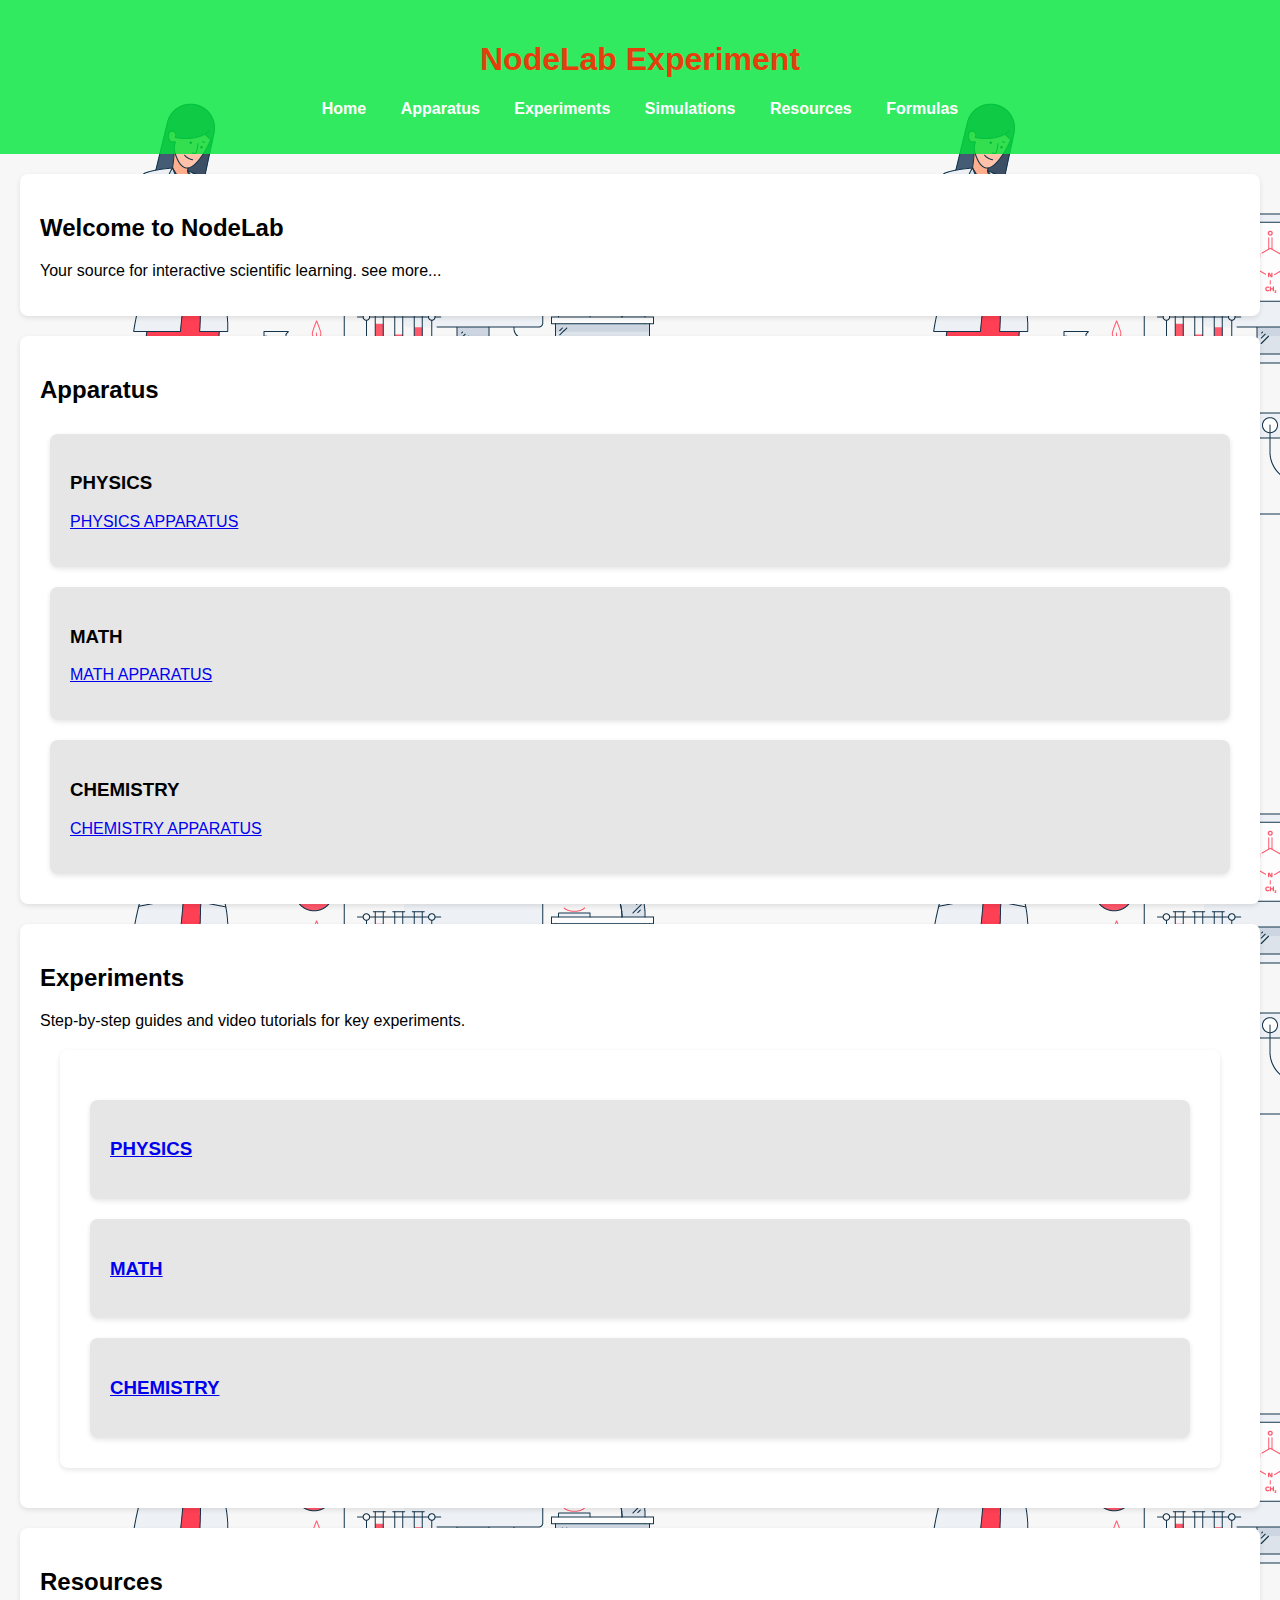
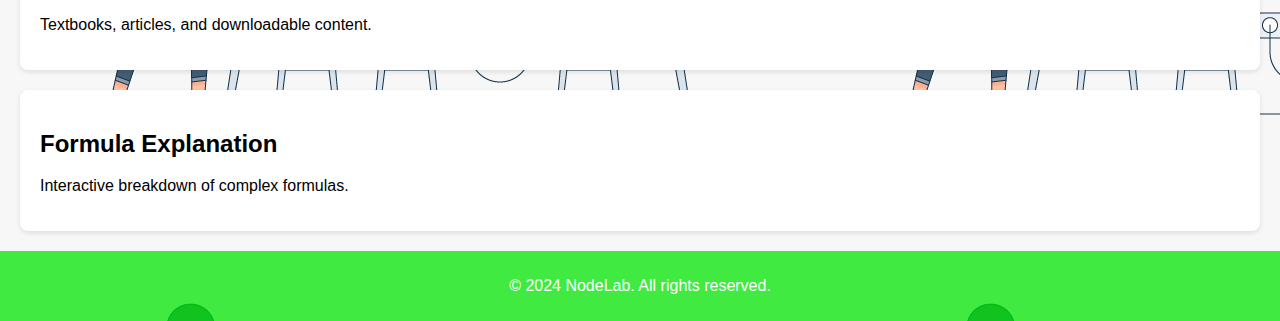
<file: index.html>
<!DOCTYPE html>
<html lang="en">
<head>
    <meta charset="UTF-8">
    <meta name="viewport" content="width=device-width, initial-scale=1.0">
    <title>NodeLab Experiment</title>
    <link rel="stylesheet" href="styles.css">
</head>
<body>
    <header>
        <h1 class="header-title">NodeLab Experiment</h1>
        <nav>
            <ul>
                <li><a href="#home">Home</a></li>
                <li><a href="#apparatus">Apparatus</a></li>
                <li><a href="#experiments">Experiments</a></li>
                <li><a href="#simulations">Simulations</a></li>
                <li><a href="#resources">Resources</a></li>
                <li><a href="#formulas">Formulas</a></li>
            </ul>
        </nav>
    </header>

    <section id="home">
        <h2>Welcome to NodeLab</h2>
        <p>Your source for interactive scientific learning.
            <span   onclick="this.innerText='NodeLab is your gateway to the world of scientific experimentation and simulation. Dedicated to fostering discovery and innovation, our virtual lab offers a dynamic platform to simulate a wide range of scientific experiments across various disciplines. Whether you\'re a researcher, student, or enthusiast, NodeLab provides the tools and environment to explore, experiment, and learn. Experience the future of science with NodeLab, where every experiment is just a click away. 🚀🔬'">see more...</span>
        </p>
        
    </section>

    <section id="apparatus">
        <h2>Apparatus</h2>
        <div class="apparatus-list">
            <div class="apparatus-item">
                <h3>PHYSICS</h3>
                <!-- <img src="images/phy.jpg" alt="Slide Calipers"> -->
               <a class="ap-title" href="department/physics/phyapparatus.html"><p>PHYSICS APPARATUS</p> </a> 
            </div>
            <div class="apparatus-item">
           <h3>MATH</h3>   
                <!-- <img src="images/math.jpg" alt="Slide Calipers"> -->
                   <a class="ap-title" href="department/math/mathapp.html"><p>MATH APPARATUS</p></a>
            </div>

            <div class="apparatus-item">
                <h3>CHEMISTRY</h3>
                <!-- <img src="images/che.jpg" alt="Vernier Scale"> -->
            <a class="ap-title" href="department/chemistry/chemistryapp.html">  <p>CHEMISTRY APPARATUS</p></a>   
            </div>
        </div>
    </section>

    <section id="experiments">
        <h2>Experiments</h2>
        <p>Step-by-step guides and video tutorials for key experiments.</p>


    <section id="simulations">
        <h2></h2>
        <div class="simulation-list">
            <div class="simulation-item">
           <a href="department/phy/main.phy.html" class="app-title"> <h3>PHYSICS</h3></a>    
                
            </div>
            <div class="simulation-item">
                <a href="department/math/main.math.html" class="app-title"> <h3>MATH</h3></a>    
                
               
            </div>
            <div class="simulation-item">
                <a href="department/che/main.che.html" class="app-title"> <h3>CHEMISTRY</h3></a>    
                
               
            </div>
        </div>
    </section>
</section>
    <section id="resources">
        <h2>Resources</h2>
        <p>Textbooks, articles, and downloadable content.</p>
    </section>

    <section id="formulas">
        <h2>Formula Explanation</h2>
        <p>Interactive breakdown of complex formulas.</p>
    </section>

    <footer>
        <p>&copy; 2024 NodeLab. All rights reserved.</p>
    </footer>
    
    <script src="scripts.js"></script>
</body>
</html>
</file>
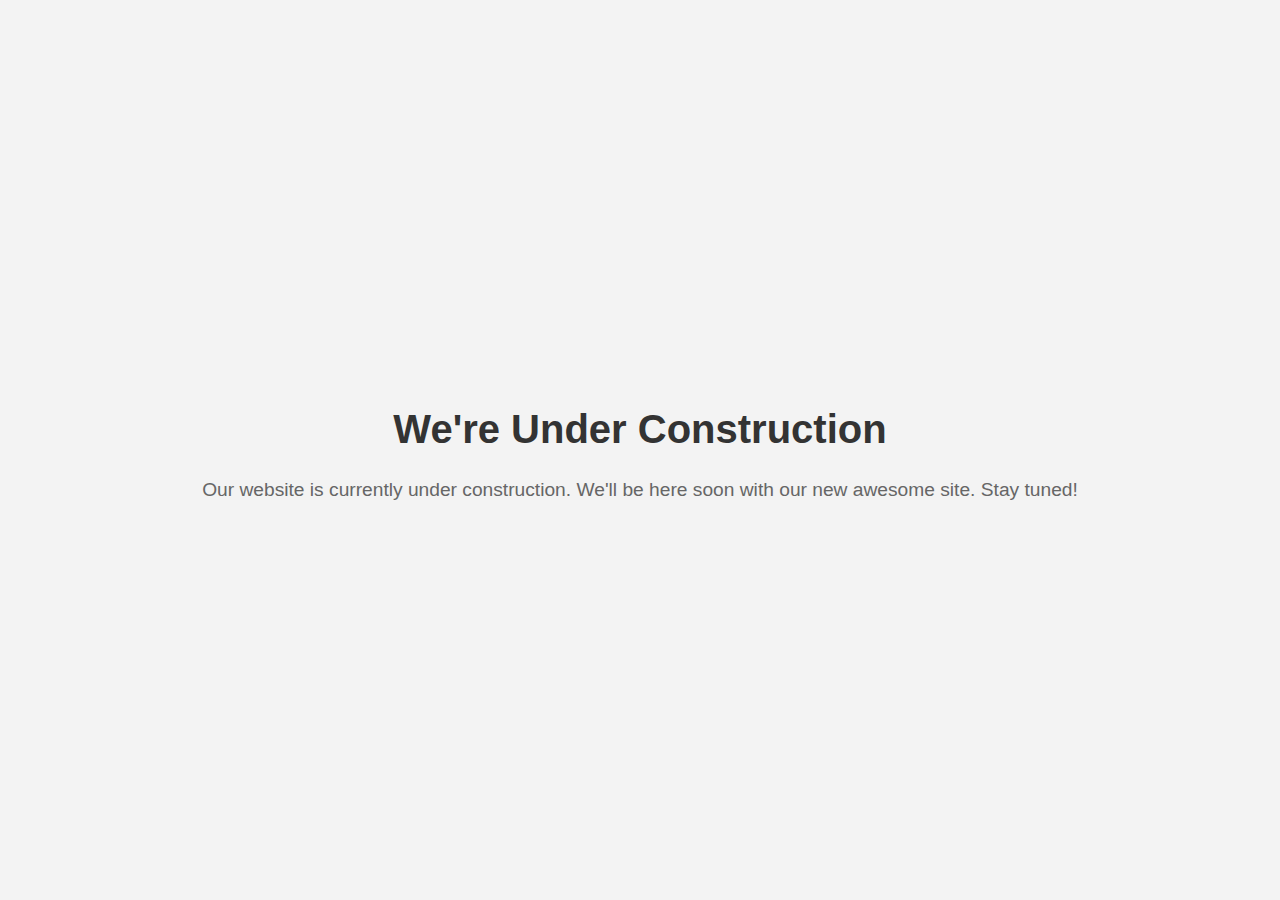
<file: old/index.html>
<!DOCTYPE html>
<html lang="en">
<head>
    <meta charset="UTF-8">
    <meta name="viewport" content="width=device-width, initial-scale=1.0">
    <title>Under Construction</title>
    <style>
        body {
            display: flex;
            justify-content: center;
            align-items: center;
            height: 100vh;
            background-color: #f3f3f3;
            margin: 0;
            font-family: Arial, sans-serif;
        }
        .container {
            text-align: center;
        }
        h1 {
            font-size: 2.5em;
            color: #333;
        }
        p {
            font-size: 1.2em;
            color: #666;
        }
    </style>
</head>
<body>
    <div class="container">
        <h1>We're Under Construction</h1>
        <p>Our website is currently under construction. We'll be here soon with our new awesome site. Stay tuned!</p>
    </div>
</body>
</html>
</file>
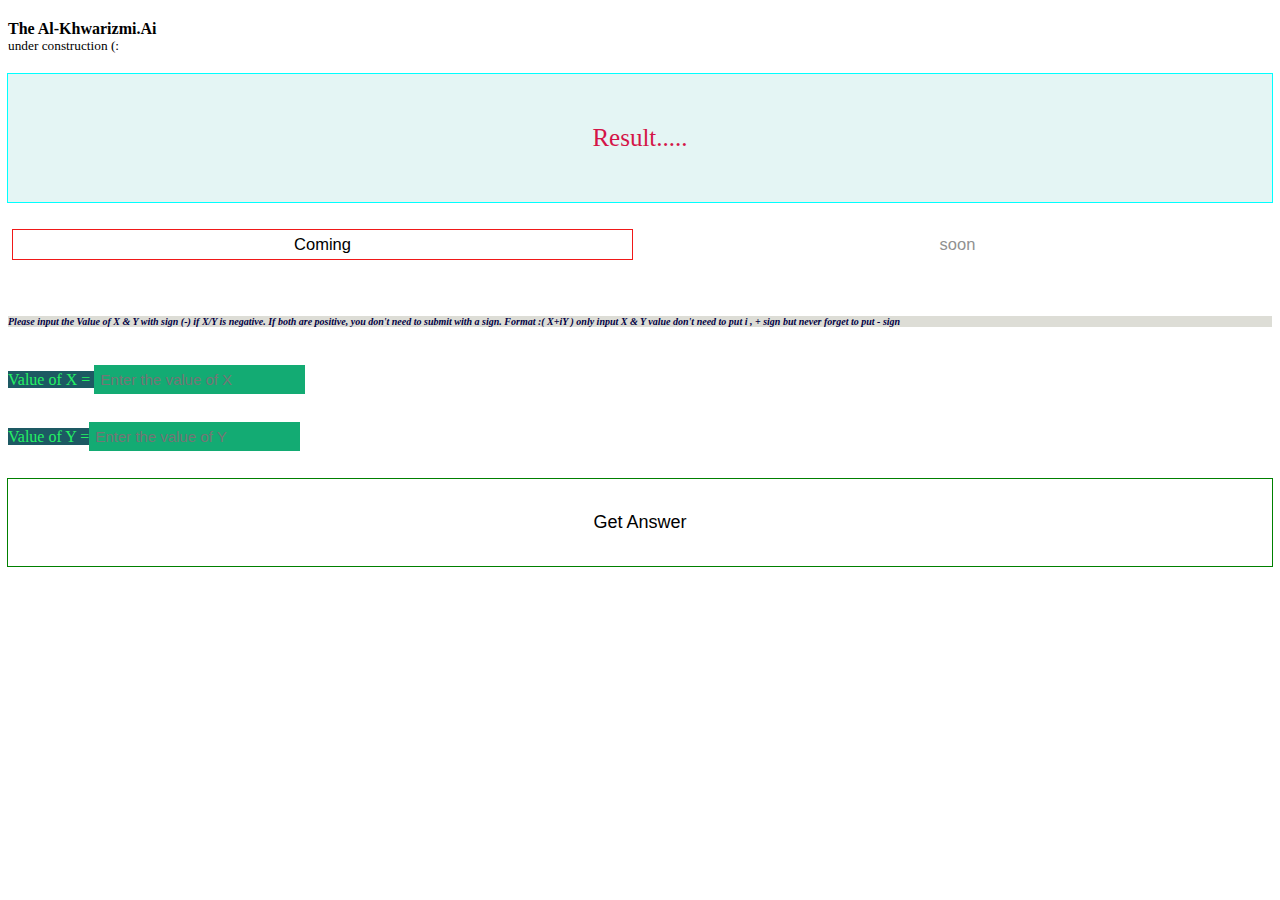
<file: al-Khwārizmī.html>
<html>
<head>
  <title>Al-Khwarizmi.Ai</title>
  <meta name="viewport" content="width=device-width, initial-scale=1.0">
</head>
  <body>



    
  <style>
  input[placeholder]{
color:#fafcfc;
  }
  *{
    
    margin-top:10px;
  }
    .display{
      
      display:flex; flex-direction:column;
      gap: 3px;
      
      .cl , .dl {
        text-align:center;
        width: 50%;
        padding: 5px 10px 5px;
      background:none;
      border:none;
      font-size:16.5px;
      }
      .cl{
        outline: 1px solid #f01818;
      } 
      .dl{
        
        color:#919191;
      }
      .answer{
        text-align: center;
        color:#d41548;
        font-size:25px;
      outline: 1px  solid aqua;
        padding:50px ;
        background:#e4f5f4;
        align-items: justify-ontent;
    
    #indicator{
      color:white;
      text-align: left !important;
    }
      }
      
      
      span{
        font-style: italic;
        font-weight: bold;
        font-size: 10px;
        color: #004;
        background: #5533;
      }
    }
    
    
    .button{
      font-size:18px; font-weight:300;
      width:100%;
      height: 10%;
      padding: 5px 10px 5px;
      background:none;
      border:none;
      outline: 1px solid green;
    }
    form{
      .in{
        background: #1d5963 ;
        
        color:#24f064;
      }
      
      
      input{
        padding:6px;
        color: white; font-weight:400;
        font-size:15px;
        background: #13ab73;
        border:none;outline:none;
      }
    }
    .btn{
      padding: 5px;
      gap: 1rem;
      display:flex;
      flex-direction:row;
    }
  </style>


    <header>  <b>The Al-Khwarizmi.Ai</b> <br>
    <small>under construction (:</small></header>
  <div class="display">
    <label class="answer">Result.....
    
    
    
    
  </label>
  <label class="btn">
    
      <button class="cl"  onclick="clar()">Coming</button>
  
  <button id="indicator" class="dl" type="submit"  onclick="error()">soon</button>
  </label>

    <br><br> 
<span>
    Please  input the Value of X & Y with sign (-) if X/Y is negative. If both are
    positive, you don't need to submit with a sign. <b> Format :( X+iY ) 
    only input X & Y value don't need to put i , + sign but never forget to put - sign</b> </span>
  </div>
  <br>
  <form id="myForm">
    <span class="in">Value of X = </span><input  type="number" id="xvalue" placeholder="Enter the value of X" required> 
    <br><br>
   <span class="in" >Value of Y =</span><input placeholder="Enter the value of Y" type="number" id="yvalue" required>
    <br><br>
    <button class="button" type="submit" id="sub">Get Answer</button>
  </form>

  <script>
    document.getElementById("myForm").addEventListener("submit", function(event) {
      event.preventDefault();

      const display = document.querySelector(".answer");
      const a = parseFloat(document.querySelector("#xvalue").value);
      const b = parseFloat(document.querySelector("#yvalue").value);
      const bsn = Math.sign(b);

      function bsign() {
        if (bsn == 1) {
          return " + ";
        } else {
          return " - ";
        }
      }

      let mod_1 = a ** 2 + b ** 2; // Corrected exponentiation syntax
      let mod = Math.sqrt(mod_1); // Used Math.sqrt for square root
      let left = a + mod;
      let right = -a + mod;
      let left_2 = Math.sqrt(left / 2); // Used Math.sqrt for square root
      let right_2 = Math.sqrt(Math.abs(right) / 2); // Used Math.abs to handle negative case

      const show = `± ( ${left_2} ${bsign()} ${right_2}i)`;



      display.innerHTML = show;
      
   function clar(){
     
  display.innerHTML= "cleared ! (:";
  
   }
  
    
 });
  </script>
</body>
</html>
</file>
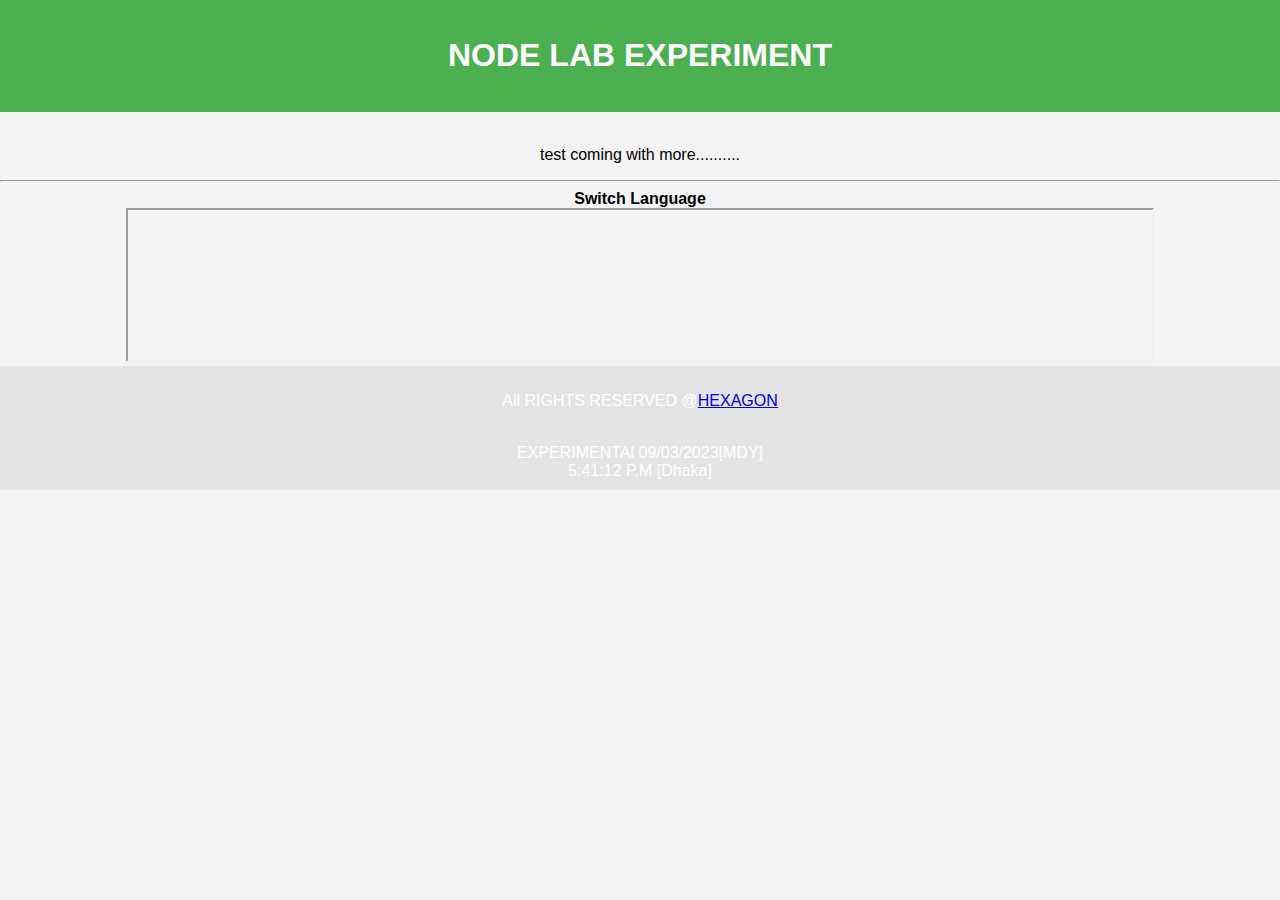
<file: content/BIOLOGY.html>
<!DOCTYPE html>
<html lang="en">
<head>
    <!-- Google Tag Manager -->
    <script> (function (w, d, s, l, i) {
        w[l] = w[l] || []; w[l].push({
            'gtm.start':
                new Date().getTime(), event: 'gtm.js'
        }); var f = d.getElementsByTagName(s)[0],
            j = d.createElement(s), dl = l != 'dataLayer' ? '&l=' + l : ''; j.async = true; j.src =
                'https://www.googletagmanager.com/gtm.js?id=' + i + dl; f.parentNode.insertBefore(j, f);
    })(window, document, 'script', 'dataLayer', 'GTM-NW5KFS3G');
</script>

<!--chatapi-->
<script
    type="text/javascript">window.$crisp = []; window.CRISP_WEBSITE_ID = "bdcf8ec8-41b2-4ec4-a086-cca6173aede8"; (function () { d = document; s = d.createElement("script"); s.src = "https://client.crisp.chat/l.js"; s.async = 1; d.getElementsByTagName("head")[0].appendChild(s); })();</script>

<!--EndGoogle Tag Manager-->
<link rel="icon" href="img/hex.png">
  <!-- Google Fonts Pre Connect -->
  <link rel="preconnect" href="https://fonts.gstatic.com" crossorigin>
  <link rel="preconnect" href="https://fonts.googleapis.com">
  <!-- Meta Tags -->
  <meta charset="UTF-8">
  <meta http-equiv="X-UA-Compatible" content="IE=edge">
  <meta name="viewport" content="width=device-width, initial-scale=1.0">

  <!-- Fonts Links (Roboto 400, 500 and 700 included) -->
  <link rel="stylesheet" href="https://fonts.googleapis.com/css2?family=Roboto:wght@400;500;700&display=swap">

  <!-- CSS Files Links -->
  <link rel="stylesheet" href="./styles.css">

  <!-- Title -->
  <title>NODE LAB</title>
</head>
<body>
  
    <!-- Google Tag Manager (noscript) -->
    <noscript><iframe src="https://www.googletagmanager.com/ns.html?id=GTM-NW5KFS3G" height="0" width="0"
      style="display:none;visibility:hidden"></iframe></noscript>
<!-- End Google Tag Manager (noscript) -->
  <header>
    <h1>NODE LAB EXPERIMENT</h1>
  </header>
  <br>
  <p>

    test coming with more..........
  </p> <hr>
<!--main-->
<section>
    <!-- ggte -->
    <b>Switch Language</b>
<div style=" size: 7px;
text-decoration: none;
opacity: 10%;
    background-color: #69696b3b;" class="translator">

  <div id="google_translate_element"></div>
  <script>
      function googleTranslateElementInit() {
          new google.translate.TranslateElement({ pageLanguage: 'en' }, 'google_translate_element');
      }
  </script>
  <script type="text/javascript"
      src="//translate.google.com/translate_a/element.js?cb=googleTranslateElementInit"></script>


</section>
<!--main-->


<iframe src="https://phet.colorado.edu/sims/cheerpj/eating-and-exercise/latest/eating-and-exercise.html?simulation=eating-and-exercise"
width="80%"
height="100%"
        allowfullscreen>
</iframe>


<!--footer-->
<footer style="text-align: center;background-color:rgba(218, 217, 217, 0.596);">
    <p>All RIGHTS RESERVED @<a id="back" class="buyer" href="https://hexagontech.netlify.app">HEXAGON</a></p>
    <br>

    EXPERIMENTAl 
    09/03/2023[MDY] <br>
    5:41:12 P.M [Dhaka]
</footer>


  <noscript>Your browser don't support JavaScript!</noscript>
  <script src="./scripts.js"></script>
</body>
</html>
</file>
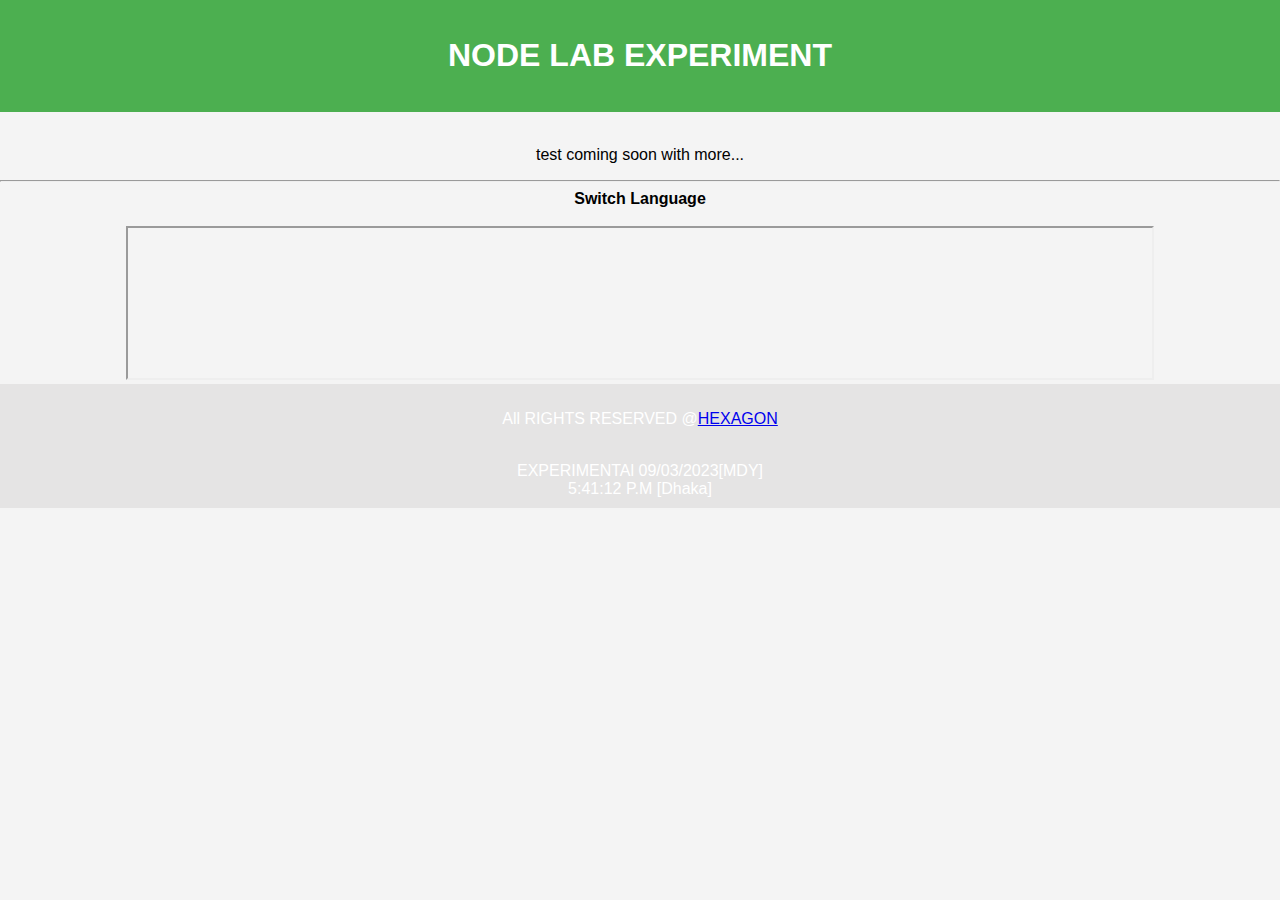
<file: content/che.html>
<!DOCTYPE html>
<html lang="en">
<head>
    <!-- Google Tag Manager -->
    <script> (function (w, d, s, l, i) {
        w[l] = w[l] || []; w[l].push({
            'gtm.start':
                new Date().getTime(), event: 'gtm.js'
        }); var f = d.getElementsByTagName(s)[0],
            j = d.createElement(s), dl = l != 'dataLayer' ? '&l=' + l : ''; j.async = true; j.src =
                'https://www.googletagmanager.com/gtm.js?id=' + i + dl; f.parentNode.insertBefore(j, f);
    })(window, document, 'script', 'dataLayer', 'GTM-NW5KFS3G');
</script>

<!--chatapi-->
<script
    type="text/javascript">window.$crisp = []; window.CRISP_WEBSITE_ID = "bdcf8ec8-41b2-4ec4-a086-cca6173aede8"; (function () { d = document; s = d.createElement("script"); s.src = "https://client.crisp.chat/l.js"; s.async = 1; d.getElementsByTagName("head")[0].appendChild(s); })();</script>

<!--EndGoogle Tag Manager-->
<link rel="icon" href="img/hex.png">
  <!-- Google Fonts Pre Connect -->
  <link rel="preconnect" href="https://fonts.gstatic.com" crossorigin>
  <link rel="preconnect" href="https://fonts.googleapis.com">
  <!-- Meta Tags -->
  <meta charset="UTF-8">
  <meta http-equiv="X-UA-Compatible" content="IE=edge">
  <meta name="viewport" content="width=device-width, initial-scale=1.0">

  <!-- Fonts Links (Roboto 400, 500 and 700 included) -->
  <link rel="stylesheet" href="https://fonts.googleapis.com/css2?family=Roboto:wght@400;500;700&display=swap">

  <!-- CSS Files Links -->
  <link rel="stylesheet" href="./styles.css">

  <!-- Title -->
  <title>NODE LAB</title>
</head>
<body>
    
    <!-- Google Tag Manager (noscript) -->
    <noscript><iframe src="https://www.googletagmanager.com/ns.html?id=GTM-NW5KFS3G" height="0" width="0"
        style="display:none;visibility:hidden"></iframe></noscript>
<!-- End Google Tag Manager (noscript) -->
  <header>
    <h1>NODE LAB EXPERIMENT</h1>
  </header>
  <br>
  
  <p>test coming soon with more...</p>
  
  <hr>
<!--main-->
<section>
    <!-- ggte -->
    <b>Switch Language</b>
<section style=" size: 7px;
text-decoration: none;
opacity: 10%;
    background-color: #69696b3b;" class="translator">

  <div id="google_translate_element"></div>
  <script>
      function googleTranslateElementInit() {
          new google.translate.TranslateElement({ pageLanguage: 'en' }, 'google_translate_element');
      }
  </script>
  <script type="text/javascript"
      src="//translate.google.com/translate_a/element.js?cb=googleTranslateElementInit"></script>

</section>
    

<br>
<!--main-->

<iframe src="https://phet.colorado.edu/sims/html/molarity/latest/molarity_en.html"
        width="80%"
        height="100%"
        allowfullscreen>
</iframe>


<!--footer-->
<footer style="text-align: center;background-color:rgba(218, 217, 217, 0.596);">
    <p>All RIGHTS RESERVED @<a id="back" class="buyer" href="https://hexagontech.netlify.app">HEXAGON</a></p>
    <br>

    EXPERIMENTAl 
    09/03/2023[MDY] <br>
    5:41:12 P.M [Dhaka]
</footer>


  <noscript>Your browser don't support JavaScript!</noscript>
  <script src="./scripts.js"></script>
</body>
</html>
</file>
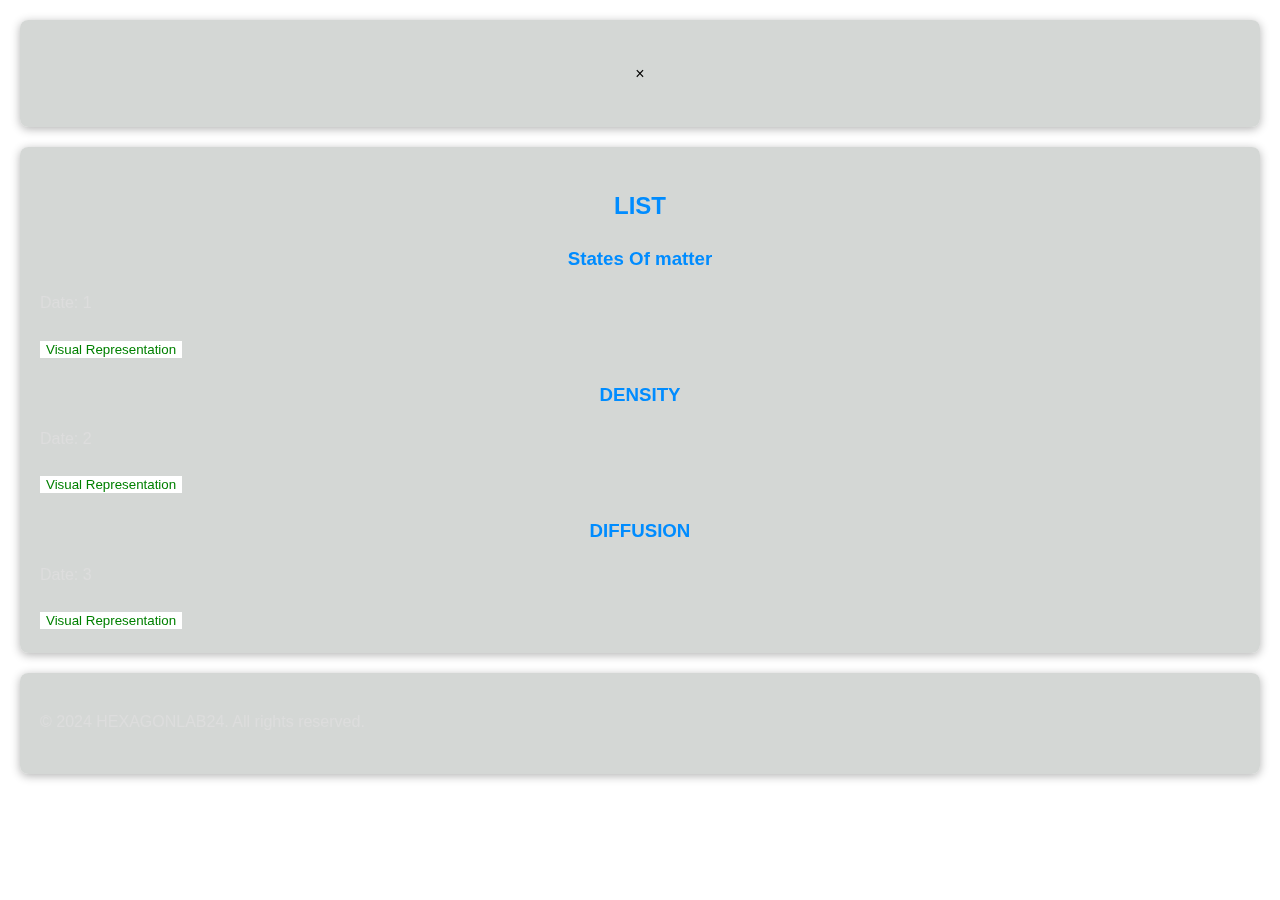
<file: department/che/main.che.html>
<!DOCTYPE html>
<html lang="en">
<head>
    <meta charset="UTF-8">
    <meta name="viewport" content="width=device-width, initial-scale=1.0">
    <title> CHEMISTRYAPPARATUS</title>
    <link rel="stylesheet" href="main.che.css">
</head>
<body>
    <header>
        <h1></h1>
        <!-- <nav>
            <ul>
                <li><a href="#events">Events</a></li>
                <li><a href="#about">About</a></li>
                <li><a href="#contact">Contact</a></li>
            </ul>
        </nav> -->
        
    <!-- Modal Structure -->
    <div id="modal" class="modal">
        <div class="modal-content">
            <span class="close-button">&times;</span>
            <div id="model-viewer"></div> 
            <h2 id="modal-title"></h2>
            <p id="modal-date"></p>
            <p id="modal-description"></p>
           <!-- Container for 3D model -->
        </div>
    </div>
    
    </header>
    
    <section id="events">
        <h2>LIST</h2>
        <div id="events-list">
            <!-- Events will be populated here by JavaScript -->
        </div>
    </section>
<!--     
    <section id="about">
        <h2>MOre</h2>
        <p>We provide information on upcoming astronomical events, including eclipses, meteor showers, and more.</p>
    </section>
    
    <section id="contact">
        <h2>GRAPHICAL REPRESENTATION</h2>
<p></p>
    </section> -->
    
    <footer>
        <p>&copy; 2024 HEXAGONLAB24. All rights reserved.</p>
    </footer>
    
    <script src="main.che.js"></script>
</body>
</html>
</file>
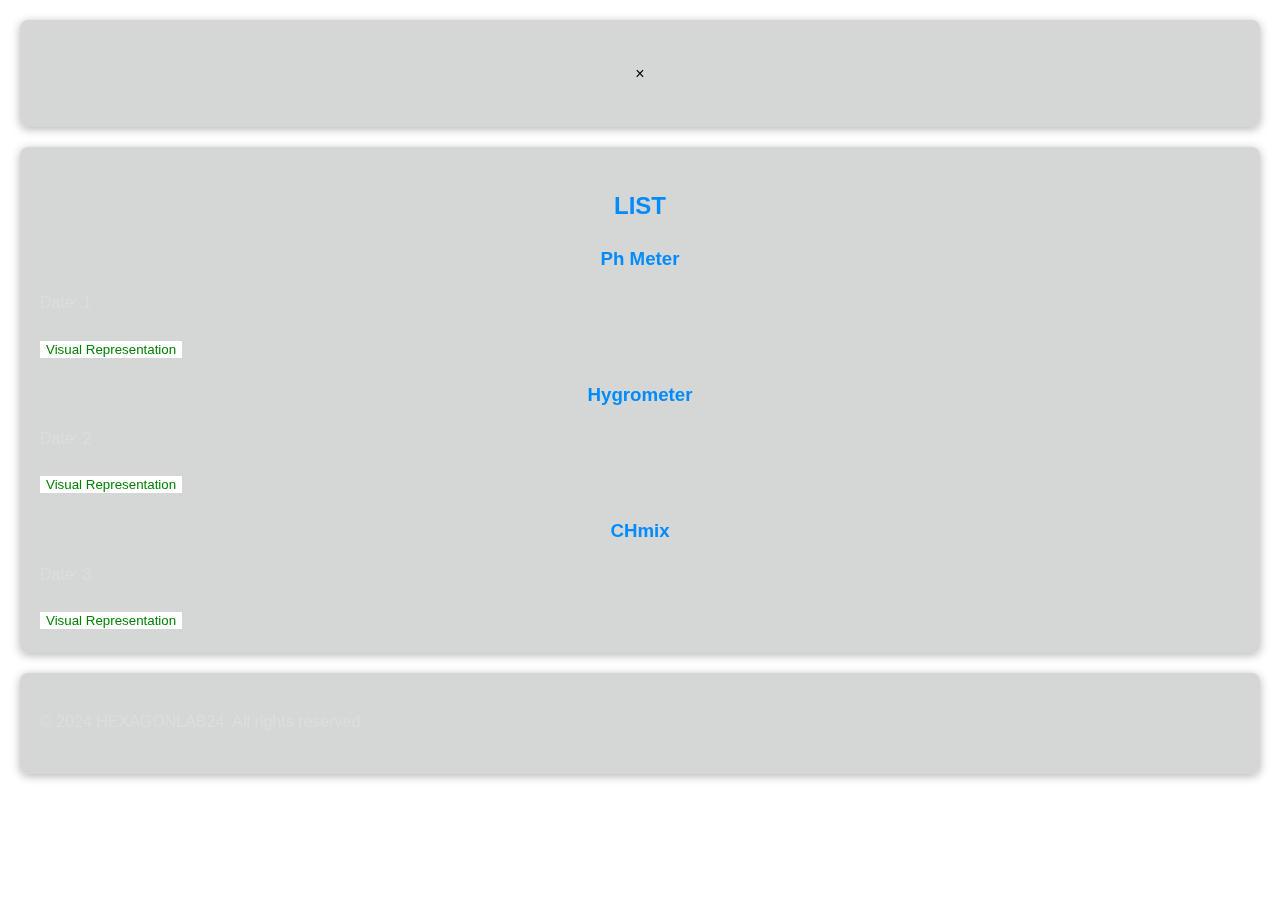
<file: department/chemistry/chemistryapp.html>
<!DOCTYPE html>
<html lang="en">
<head>
    <meta charset="UTF-8">
    <meta name="viewport" content="width=device-width, initial-scale=1.0">
    <title> CHEMISTRYAPPARATUS</title>
    <link rel="stylesheet" href="cheapp.css">
</head>
<body>
    <header>
        <h1></h1>
        <!-- <nav>
            <ul>
                <li><a href="#events">Events</a></li>
                <li><a href="#about">About</a></li>
                <li><a href="#contact">Contact</a></li>
            </ul>
        </nav> -->
        
    <!-- Modal Structure -->
    <div id="modal" class="modal">
        <div class="modal-content">
            <span class="close-button">&times;</span>
            <div id="model-viewer"></div> 
            <h2 id="modal-title"></h2>
            <p id="modal-date"></p>
            <p id="modal-description"></p>
           <!-- Container for 3D model -->
        </div>
    </div>
    
    </header>
    
    <section id="events">
        <h2>LIST</h2>
        <div id="events-list">
            <!-- Events will be populated here by JavaScript -->
        </div>
    </section>
<!--     
    <section id="about">
        <h2>MOre</h2>
        <p>We provide information on upcoming astronomical events, including eclipses, meteor showers, and more.</p>
    </section>
    
    <section id="contact">
        <h2>GRAPHICAL REPRESENTATION</h2>
<p></p>
    </section> -->
    
    <footer>
        <p>&copy; 2024 HEXAGONLAB24. All rights reserved.</p>
    </footer>
    
    <script src="cheapp.js"></script>
</body>
</html>
</file>
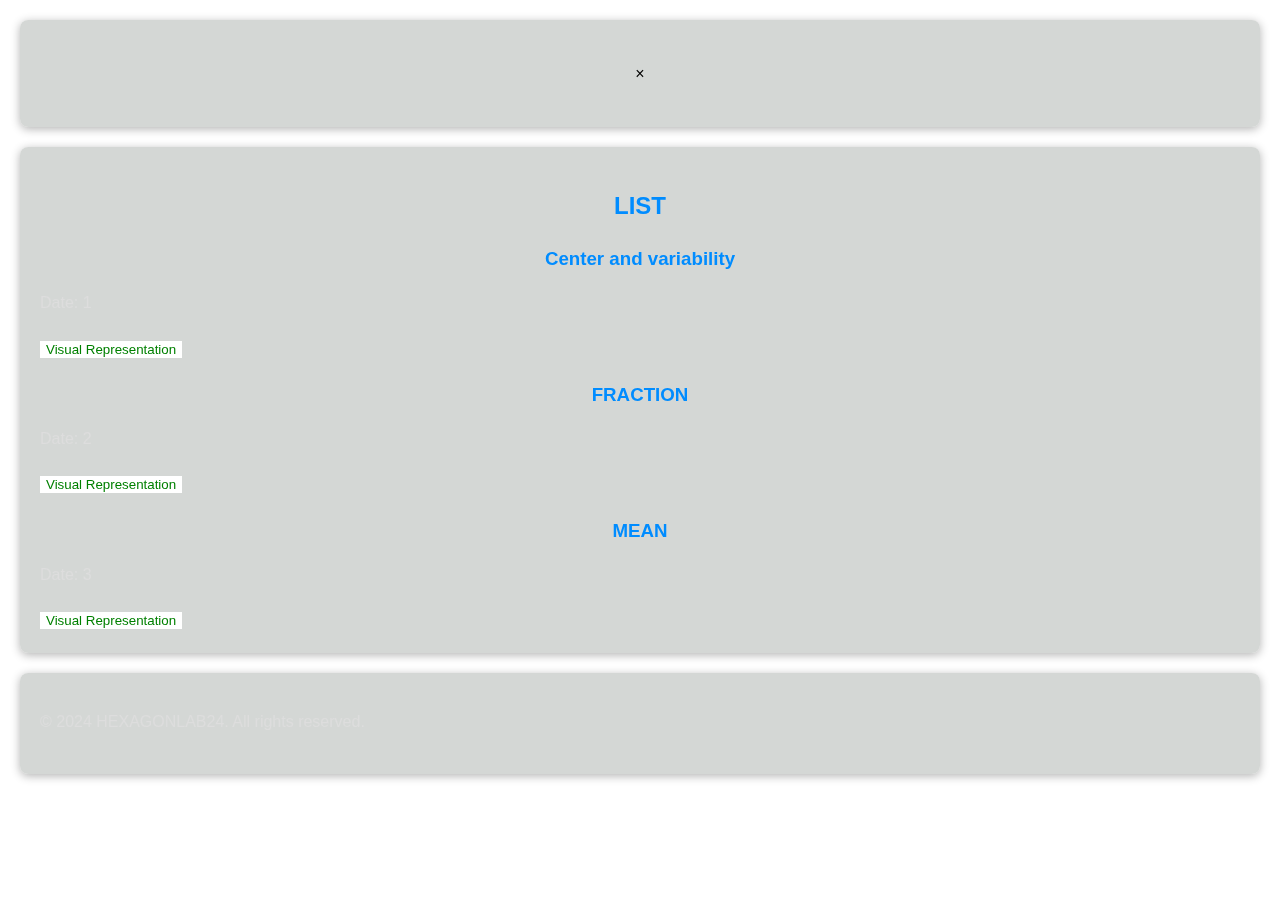
<file: department/math/main.math.html>
<!DOCTYPE html>
<html lang="en">
<head>
    <meta charset="UTF-8">
    <meta name="viewport" content="width=device-width, initial-scale=1.0">
    <title> MATH</title>
    <link rel="stylesheet" href="main.math.css">
</head>
<body>
    <header>
        <h1></h1>
        <!-- <nav>
            <ul>
                <li><a href="#events">Events</a></li>
                <li><a href="#about">About</a></li>
                <li><a href="#contact">Contact</a></li>
            </ul>
        </nav> -->
        
    <!-- Modal Structure -->
    <div id="modal" class="modal">
        <div class="modal-content">
            <span class="close-button">&times;</span>
            <div id="model-viewer"></div> 
            <h2 id="modal-title"></h2>
            <p id="modal-date"></p>
            <p id="modal-description"></p>
           <!-- Container for 3D model -->
        </div>
    </div>
    
    </header>
    
    <section id="events">
        <h2>LIST</h2>
        <div id="events-list">
            <!-- Events will be populated here by JavaScript -->
        </div>
    </section>
<!--     
    <section id="about">
        <h2>MOre</h2>
        <p>We provide information on upcoming astronomical events, including eclipses, meteor showers, and more.</p>
    </section>
    
    <section id="contact">
        <h2>GRAPHICAL REPRESENTATION</h2>
<p></p>
    </section> -->
    
    <footer>
        <p>&copy; 2024 HEXAGONLAB24. All rights reserved.</p>
    </footer>
    
    <script src="main.math.js"></script>
</body>
</html>
</file>
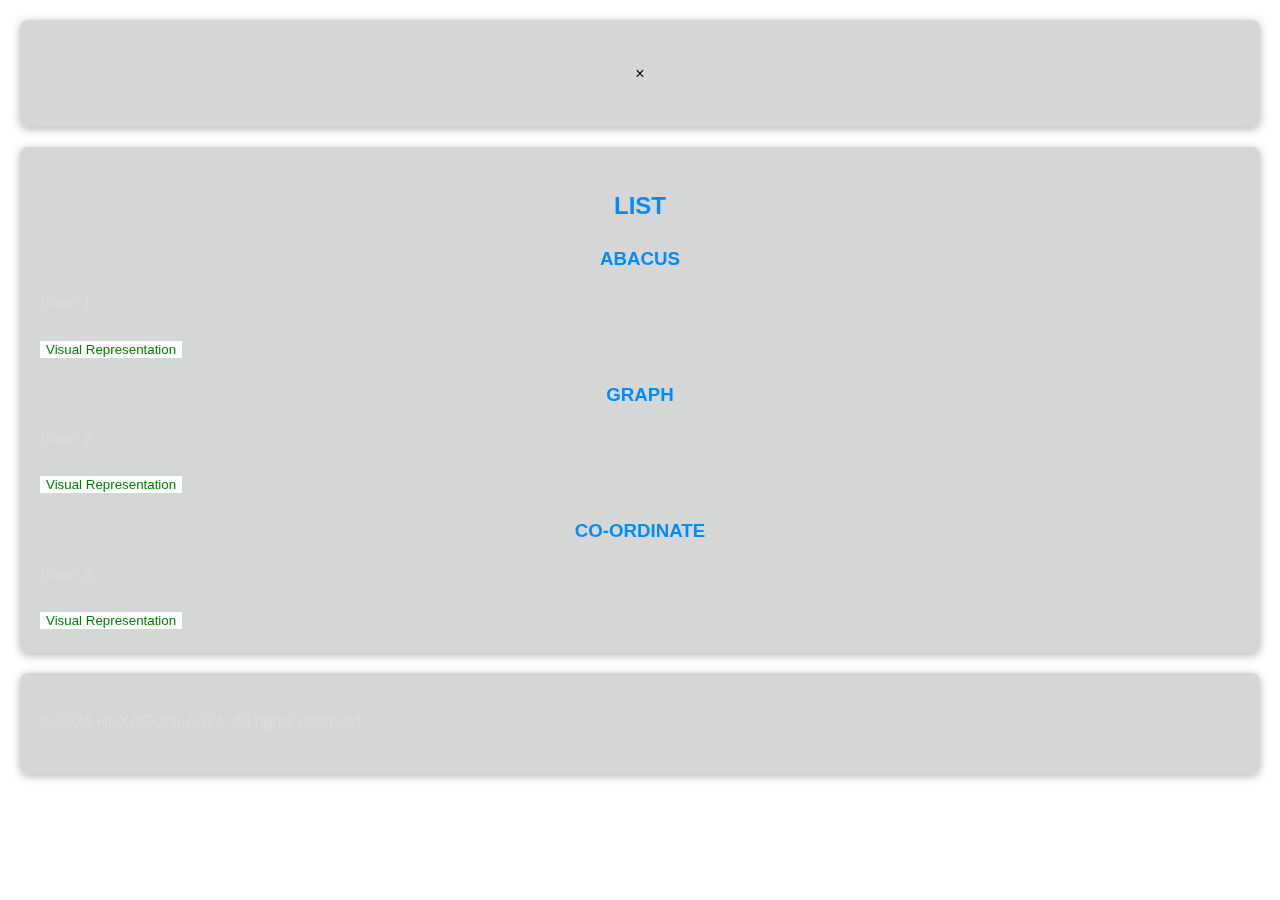
<file: department/math/mathapp.html>
<!DOCTYPE html>
<html lang="en">
<head>
    <meta charset="UTF-8">
    <meta name="viewport" content="width=device-width, initial-scale=1.0">
    <title> MATHAPPARATUS</title>
    <link rel="stylesheet" href="mathapp.css">
</head>
<body>
    <header>
        <h1></h1>
        <!-- <nav>
            <ul>
                <li><a href="#events">Events</a></li>
                <li><a href="#about">About</a></li>
                <li><a href="#contact">Contact</a></li>
            </ul>
        </nav> -->
        
    <!-- Modal Structure -->
    <div id="modal" class="modal">
        <div class="modal-content">
            <span class="close-button">&times;</span>
            <div id="model-viewer"></div> 
            <h2 id="modal-title"></h2>
            <p id="modal-date"></p>
            <p id="modal-description"></p>
           <!-- Container for 3D model -->
        </div>
    </div>
    
    </header>
    
    <section id="events">
        <h2>LIST</h2>
        <div id="events-list">
            <!-- Events will be populated here by JavaScript -->
        </div>
    </section>
<!--     
    <section id="about">
        <h2>MOre</h2>
        <p>We provide information on upcoming astronomical events, including eclipses, meteor showers, and more.</p>
    </section>
    
    <section id="contact">
        <h2>GRAPHICAL REPRESENTATION</h2>
<p></p>
    </section> -->
    
    <footer>
        <p>&copy; 2024 HEXAGONLAB24. All rights reserved.</p>
    </footer>
    
    <script src="mathapp.js"></script>
</body>
</html>
</file>
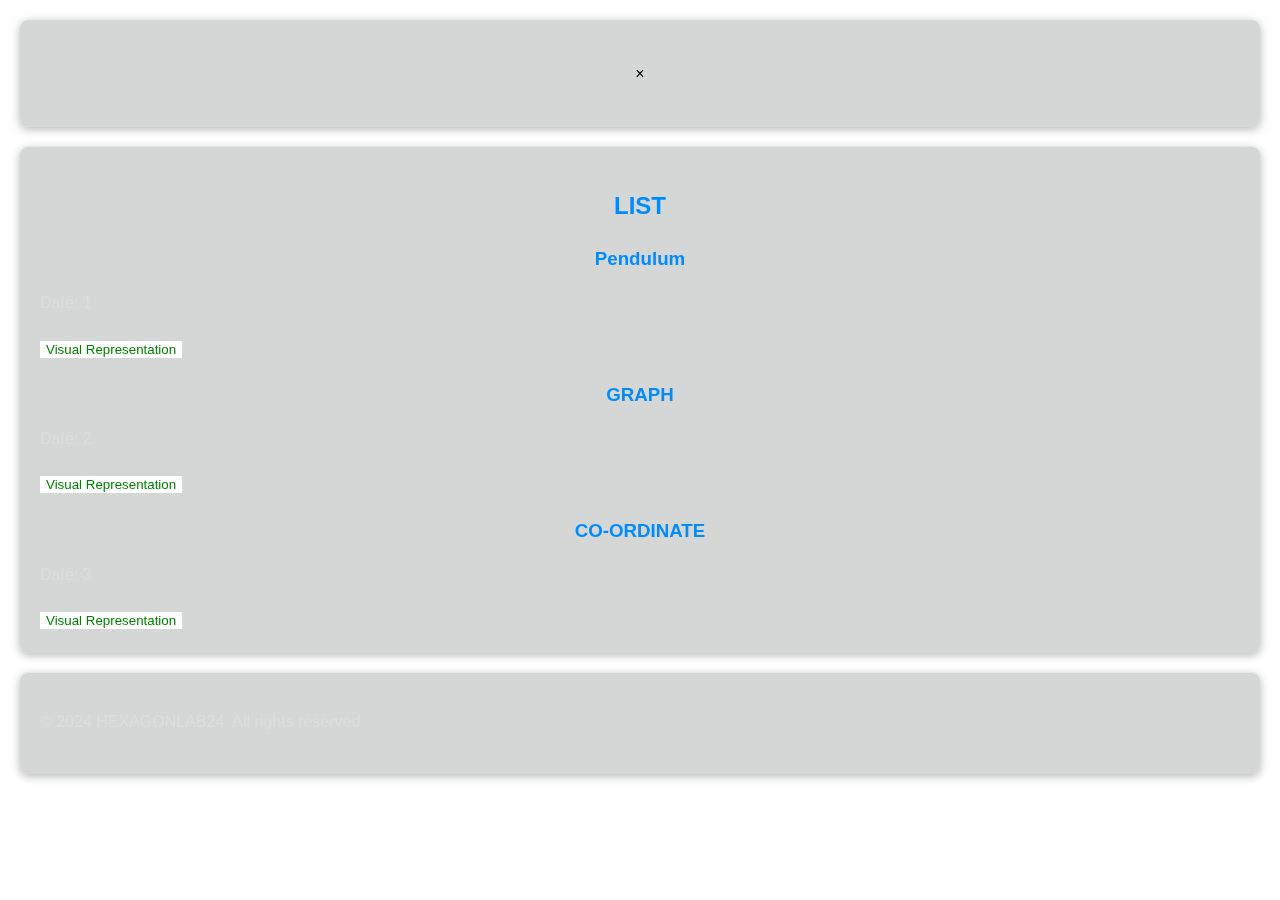
<file: department/phy/main.phy.html>
<!DOCTYPE html>
<html lang="en">
<head>
    <meta charset="UTF-8">
    <meta name="viewport" content="width=device-width, initial-scale=1.0">
    <title> PHYSICS</title>
    <link rel="stylesheet" href="main.phy.css">
</head>
<body>
    <header>
        <h1></h1>
        <!-- <nav>
            <ul>
                <li><a href="#events">Events</a></li>
                <li><a href="#about">About</a></li>
                <li><a href="#contact">Contact</a></li>
            </ul>
        </nav> -->
        
    <!-- Modal Structure -->
    <div id="modal" class="modal">
        <div class="modal-content">
            <span class="close-button">&times;</span>
            <div id="model-viewer"></div> 
            <h2 id="modal-title"></h2>
            <p id="modal-date"></p>
            <p id="modal-description"></p>
           <!-- Container for 3D model -->
        </div>
    </div>
    
    </header>
    
    <section id="events">
        <h2>LIST</h2>
        <div id="events-list">
            <!-- Events will be populated here by JavaScript -->
        </div>
    </section>
<!--     
    <section id="about">
        <h2>MOre</h2>
        <p>We provide information on upcoming astronomical events, including eclipses, meteor showers, and more.</p>
    </section>
    
    <section id="contact">
        <h2>GRAPHICAL REPRESENTATION</h2>
<p></p>
    </section> -->
    
    <footer>
        <p>&copy; 2024 HEXAGONLAB24. All rights reserved.</p>
    </footer>
    
    <script src="main.phy.js"></script>
</body>
</html>
</file>
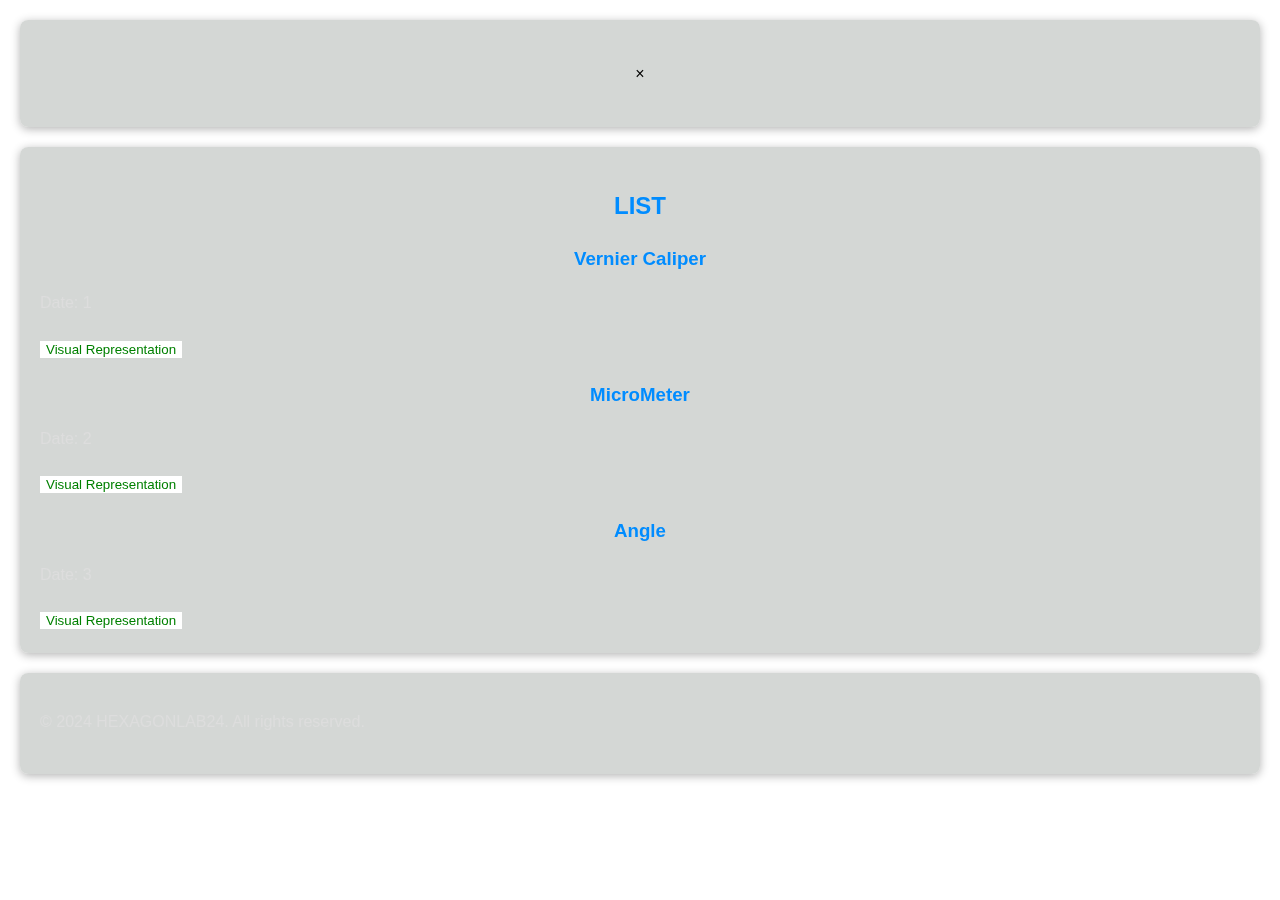
<file: department/physics/phyapparatus.html>
<!DOCTYPE html>
<html lang="en">
<head>
    <meta charset="UTF-8">
    <meta name="viewport" content="width=device-width, initial-scale=1.0">
    <title> PHYSICSAPPARATUS</title>
    <link rel="stylesheet" href="phyapp.css">
</head>
<body>
    <header>
        <h1></h1>
        <!-- <nav>
            <ul>
                <li><a href="#events">Events</a></li>
                <li><a href="#about">About</a></li>
                <li><a href="#contact">Contact</a></li>
            </ul>
        </nav> -->
        
    <!-- Modal Structure -->
    <div id="modal" class="modal">
        <div class="modal-content">
            <span class="close-button">&times;</span>
            <div id="model-viewer"></div> 
            <h2 id="modal-title"></h2>
            <p id="modal-date"></p>
            <p id="modal-description"></p>
           <!-- Container for 3D model -->
        </div>
    </div>
    
    </header>
    
    <section id="events">
        <h2>LIST</h2>
        <div id="events-list">
            <!-- Events will be populated here by JavaScript -->
        </div>
    </section>
<!--     
    <section id="about">
        <h2>MOre</h2>
        <p>We provide information on upcoming astronomical events, including eclipses, meteor showers, and more.</p>
    </section>
    
    <section id="contact">
        <h2>GRAPHICAL REPRESENTATION</h2>
<p></p>
    </section> -->
    
    <footer>
        <p>&copy; 2024 HEXAGONLAB24. All rights reserved.</p>
    </footer>
    
    <script src="phyapp.js"></script>
</body>
</html>
</file>
<file: styles.css>
/* styles.css */
body {
    font-family: Arial, sans-serif;
    margin: 0;
    padding: 0;
    background: url(old/lab2.gif);
    
}

header {
    .header-title{


        color: rgba(255, 38, 0, 0.89);
    }
    background-color: #00e63acc;
    color: white;
    padding: 20px;
    text-align: center;
}

nav ul {
    list-style: none;
    padding: 0;
}

nav ul li {
    display: inline;
    margin: 0 15px;
}

nav ul li a {
    color: white;
    text-decoration: none;
    font-weight: bold;
}

section {
    padding: 20px;
    margin: 20px;
    background-color: white;
    border-radius: 8px;
    box-shadow: 0 2px 5px rgba(0, 0, 0, 0.1);
}

.apparatus-list, .simulation-list {
    display: flex;
    flex-wrap: wrap;
}

.apparatus-item, .simulation-item {
    flex: 1 1 calc(50% - 40px);
    margin: 10px;
    padding: 20px;
    background-color: #e6e6e6;
    border-radius: 8px;
    box-shadow: 0 2px 5px rgba(0, 0, 0, 0.1);
}

.apparatus-item img, .simulation-item iframe {
    max-width: 100%;
    border-radius: 8px;
}

footer {
    background-color: #00e600bd;
    color: white;
    text-align: center;
    padding: 10px;
}
</file>
<file: content/styles.css>
body {
    font-family: Arial, sans-serif;
    margin: 0;
    padding: 0;
    background-color: #f4f4f4;
    text-align: center;
}

header {
    background-color: #4CAF50;
    color: white;
    padding: 1em 0;
}

.controls {
    margin: 20px 0;
}

canvas {
    border: 1px solid #ccc;
    display: block;
    margin: 20px auto;
    background-color: white;
}

footer {
    text-align: center;
    padding: 10px 0;
    background-color: #4CAF50;
    color: white;
    position: relative;
    width: 100%;
    bottom: 0;
}

#result {
    margin-top: 20px;
    font-size: 1.2em;
}
</file>
<file: department/che/main.che.css>
/* styles.css */
body {
    font-family: Arial, sans-serif;
    background-image: url('https://sukrajclasses.com/wp-content/uploads/2020/06/physics-sukrajclasses.com_.gif');
    background-size: cover;
    background-attachment: fixed;
    color: #ffffff;
    margin: 0;
    padding: 0;
    line-height: 1.6;
}

body::before {
    content: "";
    background-image: url('https://sukrajclasses.com/wp-content/uploads/2020/06/physics-sukrajclasses.com_.gif');
    background-size: cover;
    background-attachment: fixed;
    filter: blur(5px);
    -webkit-filter: blur(5px);
    position: fixed;
    top: 0;
    left: 0;
    width: 100%;
    height: 100%;
    z-index: -1;
}

header, footer, section {
    background-color: rgba(197, 201, 198, 0.74);
    color: rgb(0, 0, 0);
    border-radius: 8px;
    box-shadow: 0 2px 10px rgba(0, 0, 0, 0.3);
    padding: 20px;
    margin: 20px;
    position: relative;
    z-index: 1;
}

header {
    text-align: center;
}

nav ul {
    list-style-type: none;
    padding: 0;
}

nav ul li {
    display: inline;
    margin: 0 15px;
}

nav ul li a {
    color: white;
    text-decoration: none;
}

h1, h2, h3 {
    text-align: center;
    color: #008cff;
    margin-bottom: 15px;
}

p {
    text-align: justify;
    color: #ddd;
    margin-bottom: 20px;
}
button{

color:green;background: white;
background-size: cover;
    border: none;
}
</file>
<file: department/chemistry/cheapp.css>
/* styles.css */
body {
    font-family: Arial, sans-serif;
    background-image: url('https://sukrajclasses.com/wp-content/uploads/2020/06/physics-sukrajclasses.com_.gif');
    background-size: cover;
    background-attachment: fixed;
    color: #ffffff;
    margin: 0;
    padding: 0;
    line-height: 1.6;
}

body::before {
    content: "";
    background-image: url('https://sukrajclasses.com/wp-content/uploads/2020/06/physics-sukrajclasses.com_.gif');
    background-size: cover;
    background-attachment: fixed;
    filter: blur(5px);
    -webkit-filter: blur(5px);
    position: fixed;
    top: 0;
    left: 0;
    width: 100%;
    height: 100%;
    z-index: -1;
}

header, footer, section {
    background-color: rgba(197, 201, 198, 0.74);
    color: rgb(0, 0, 0);
    border-radius: 8px;
    box-shadow: 0 2px 10px rgba(0, 0, 0, 0.3);
    padding: 20px;
    margin: 20px;
    position: relative;
    z-index: 1;
}

header {
    text-align: center;
}

nav ul {
    list-style-type: none;
    padding: 0;
}

nav ul li {
    display: inline;
    margin: 0 15px;
}

nav ul li a {
    color: white;
    text-decoration: none;
}

h1, h2, h3 {
    text-align: center;
    color: #008cff;
    margin-bottom: 15px;
}

p {
    text-align: justify;
    color: #ddd;
    margin-bottom: 20px;
}
button{

    color:green;background: white;
    background-size: cover;
        border: none;
    }
</file>
<file: department/math/main.math.css>
/* styles.css */
body {
    font-family: Arial, sans-serif;
    background-image: url('https://sukrajclasses.com/wp-content/uploads/2020/06/physics-sukrajclasses.com_.gif');
    background-size: cover;
    background-attachment: fixed;
    color: #ffffff;
    margin: 0;
    padding: 0;
    line-height: 1.6;
}

body::before {
    content: "";
    background-image: url('https://sukrajclasses.com/wp-content/uploads/2020/06/physics-sukrajclasses.com_.gif');
    background-size: cover;
    background-attachment: fixed;
    filter: blur(5px);
    -webkit-filter: blur(5px);
    position: fixed;
    top: 0;
    left: 0;
    width: 100%;
    height: 100%;
    z-index: -1;
}

header, footer, section {
    background-color: rgba(197, 201, 198, 0.74);
    color: rgb(0, 0, 0);
    border-radius: 8px;
    box-shadow: 0 2px 10px rgba(0, 0, 0, 0.3);
    padding: 20px;
    margin: 20px;
    position: relative;
    z-index: 1;
}

header {
    text-align: center;
}

nav ul {
    list-style-type: none;
    padding: 0;
}

nav ul li {
    display: inline;
    margin: 0 15px;
}

nav ul li a {
    color: white;
    text-decoration: none;
}

h1, h2, h3 {
    text-align: center;
    color: #008cff;
    margin-bottom: 15px;
}

p {
    text-align: justify;
    color: #ddd;
    margin-bottom: 20px;
}
button{

color:green;background: white;
background-size: cover;
    border: none;
}
</file>
<file: department/math/mathapp.css>
/* styles.css */
body {
    font-family: Arial, sans-serif;
    background-image: url('https://sukrajclasses.com/wp-content/uploads/2020/06/physics-sukrajclasses.com_.gif');
    background-size: cover;
    background-attachment: fixed;
    color: #ffffff;
    margin: 0;
    padding: 0;
    line-height: 1.6;
}

body::before {
    content: "";
    background-image: url('https://sukrajclasses.com/wp-content/uploads/2020/06/physics-sukrajclasses.com_.gif');
    background-size: cover;
    background-attachment: fixed;
    filter: blur(5px);
    -webkit-filter: blur(5px);
    position: fixed;
    top: 0;
    left: 0;
    width: 100%;
    height: 100%;
    z-index: -1;
}

header, footer, section {
    background-color: rgba(197, 201, 198, 0.74);
    color: rgb(0, 0, 0);
    border-radius: 8px;
    box-shadow: 0 2px 10px rgba(0, 0, 0, 0.3);
    padding: 20px;
    margin: 20px;
    position: relative;
    z-index: 1;
}

header {
    text-align: center;
}

nav ul {
    list-style-type: none;
    padding: 0;
}

nav ul li {
    display: inline;
    margin: 0 15px;
}

nav ul li a {
    color: white;
    text-decoration: none;
}

h1, h2, h3 {
    text-align: center;
    color: #008cff;
    margin-bottom: 15px;
}

p {
    text-align: justify;
    color: #ddd;
    margin-bottom: 20px;
}
button{

color:green;background: white;
background-size: cover;
    border: none;
}
</file>
<file: department/phy/main.phy.css>
/* styles.css */
body {
    font-family: Arial, sans-serif;
    background-image: url('https://sukrajclasses.com/wp-content/uploads/2020/06/physics-sukrajclasses.com_.gif');
    background-size: cover;
    background-attachment: fixed;
    color: #ffffff;
    margin: 0;
    padding: 0;
    line-height: 1.6;
}

body::before {
    content: "";
    background-image: url('https://sukrajclasses.com/wp-content/uploads/2020/06/physics-sukrajclasses.com_.gif');
    background-size: cover;
    background-attachment: fixed;
    filter: blur(5px);
    -webkit-filter: blur(5px);
    position: fixed;
    top: 0;
    left: 0;
    width: 100%;
    height: 100%;
    z-index: -1;
}

header, footer, section {
    background-color: rgba(197, 201, 198, 0.74);
    color: rgb(0, 0, 0);
    border-radius: 8px;
    box-shadow: 0 2px 10px rgba(0, 0, 0, 0.3);
    padding: 20px;
    margin: 20px;
    position: relative;
    z-index: 1;
}

header {
    text-align: center;
}

nav ul {
    list-style-type: none;
    padding: 0;
}

nav ul li {
    display: inline;
    margin: 0 15px;
}

nav ul li a {
    color: white;
    text-decoration: none;
}

h1, h2, h3 {
    text-align: center;
    color: #008cff;
    margin-bottom: 15px;
}

p {
    text-align: justify;
    color: #ddd;
    margin-bottom: 20px;
}
button{

color:green;background: white;
background-size: cover;
    border: none;
}
</file>
<file: department/physics/phyapp.css>
/* styles.css */
body {
    font-family: Arial, sans-serif;
    background-image: url('https://sukrajclasses.com/wp-content/uploads/2020/06/physics-sukrajclasses.com_.gif');
    background-size: cover;
    background-attachment: fixed;
    color: #ffffff;
    margin: 0;
    padding: 0;
    line-height: 1.6;
}

body::before {
    content: "";
    background-image: url('https://sukrajclasses.com/wp-content/uploads/2020/06/physics-sukrajclasses.com_.gif');
    background-size: cover;
    background-attachment: fixed;
    filter: blur(5px);
    -webkit-filter: blur(5px);
    position: fixed;
    top: 0;
    left: 0;
    width: 100%;
    height: 100%;
    z-index: -1;
}

header, footer, section {
    background-color: rgba(197, 201, 198, 0.74);
    color: rgb(0, 0, 0);
    border-radius: 8px;
    box-shadow: 0 2px 10px rgba(0, 0, 0, 0.3);
    padding: 20px;
    margin: 20px;
    position: relative;
    z-index: 1;
}

header {
    text-align: center;
}

nav ul {
    list-style-type: none;
    padding: 0;
}

nav ul li {
    display: inline;
    margin: 0 15px;
}

nav ul li a {
    color: white;
    text-decoration: none;
}

h1, h2, h3 {
    text-align: center;
    color: #008cff;
    margin-bottom: 15px;
}

p {
    text-align: justify;
    color: #ddd;
    margin-bottom: 20px;
}
button{

    color:green;background: white;
    background-size: cover;
        border: none;
    }
</file>
